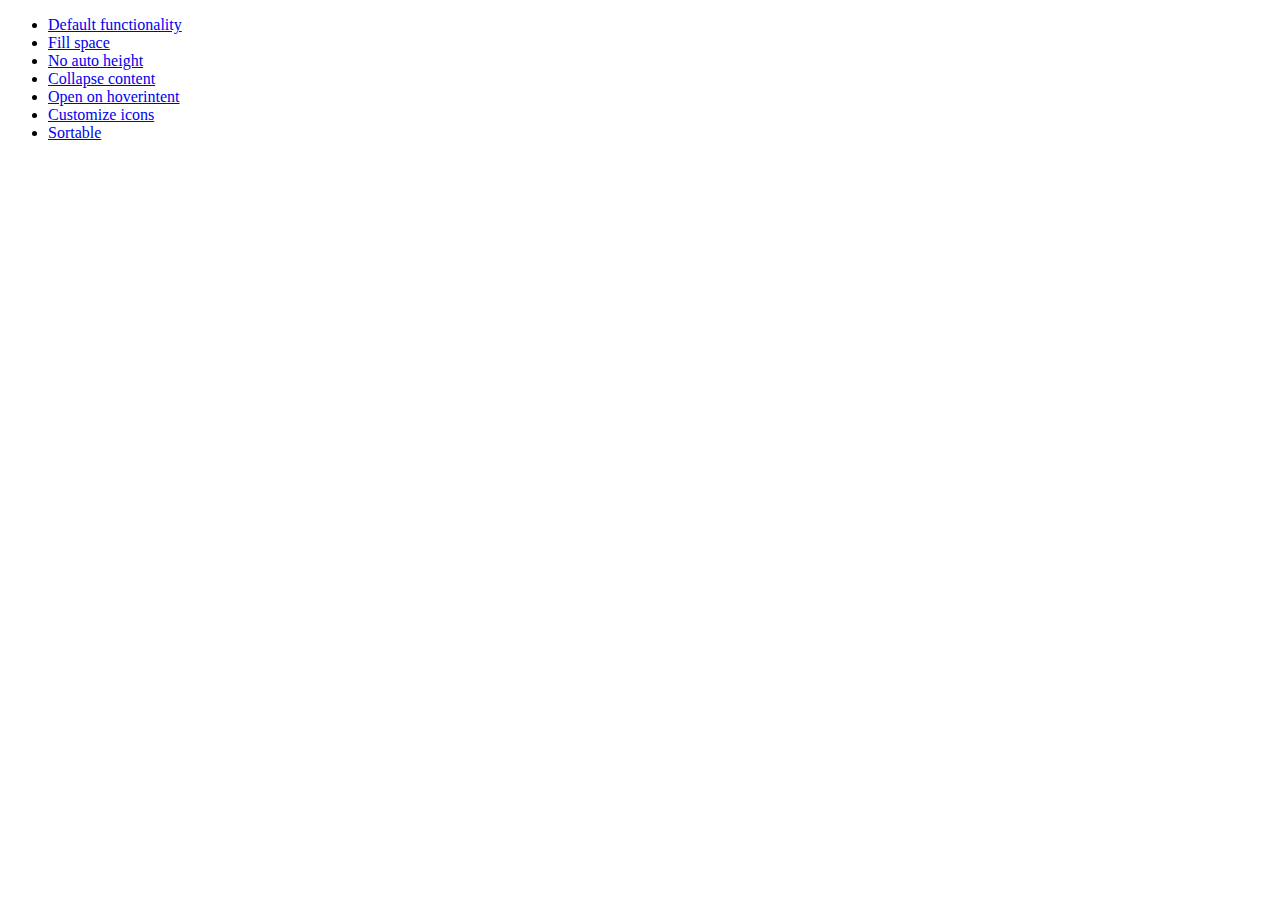
<file: src/main/resources/content/jquery-ui-1.10.3/demos/accordion/index.html>
<!doctype html>
<html lang="en">
<head>
	<meta charset="utf-8">
	<title>jQuery UI Accordion Demos</title>
</head>
<body>

<ul>
	<li><a href="default.html">Default functionality</a></li>
	<li><a href="fillspace.html">Fill space</a></li>
	<li><a href="no-auto-height.html">No auto height</a></li>
	<li><a href="collapsible.html">Collapse content</a></li>
	<li><a href="hoverintent.html">Open on hoverintent</a></li>
	<li><a href="custom-icons.html">Customize icons</a></li>
	<li><a href="sortable.html">Sortable</a></li>
</ul>

</body>
</html>
</file>
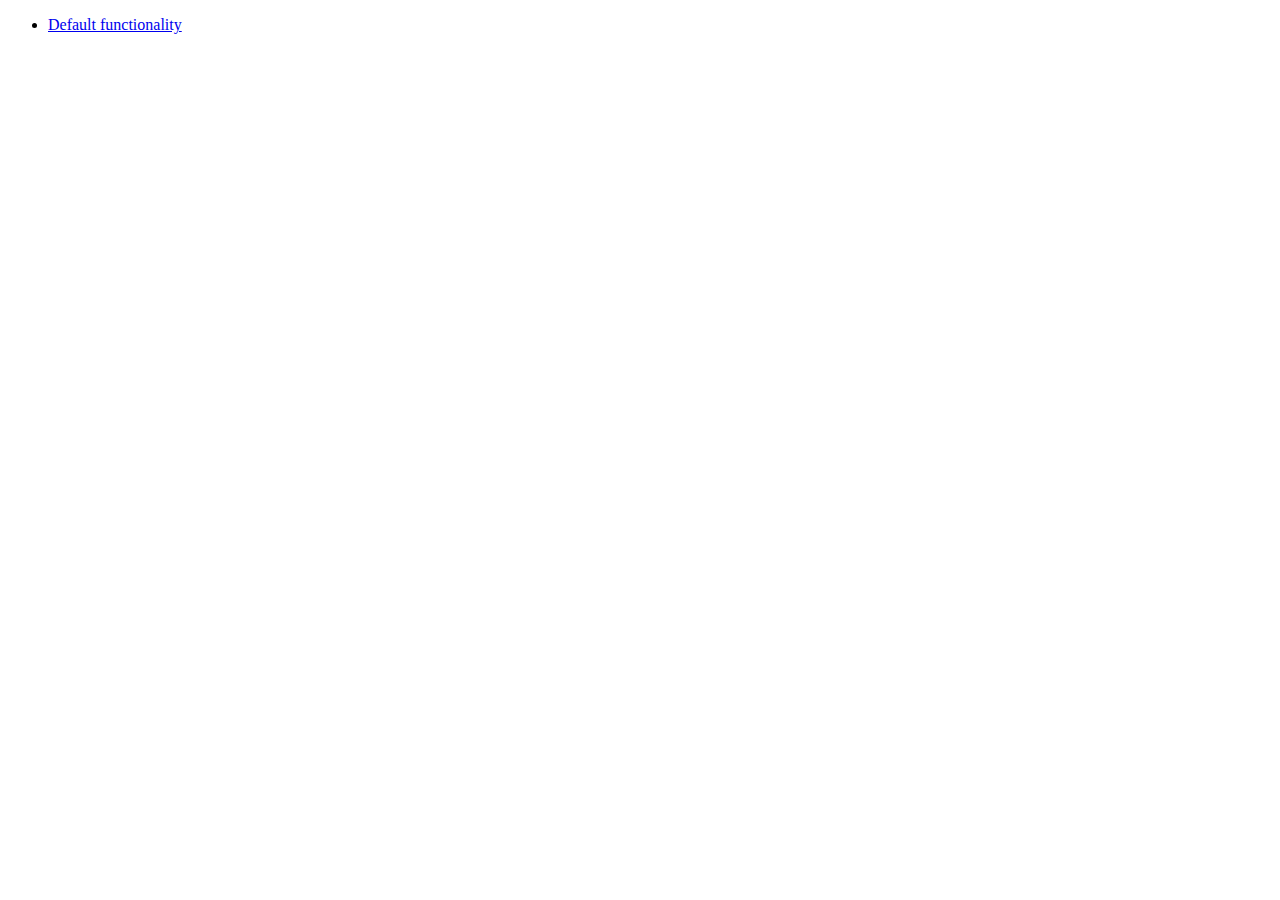
<file: src/main/resources/content/jquery-ui-1.10.3/demos/addClass/index.html>
<!doctype html>
<html lang="en">
<head>
	<meta charset="utf-8">
	<title>jQuery UI Effects Demos</title>
</head>
<body>

<ul>
	<li><a href="default.html">Default functionality</a></li>
</ul>

</body>
</html>
</file>
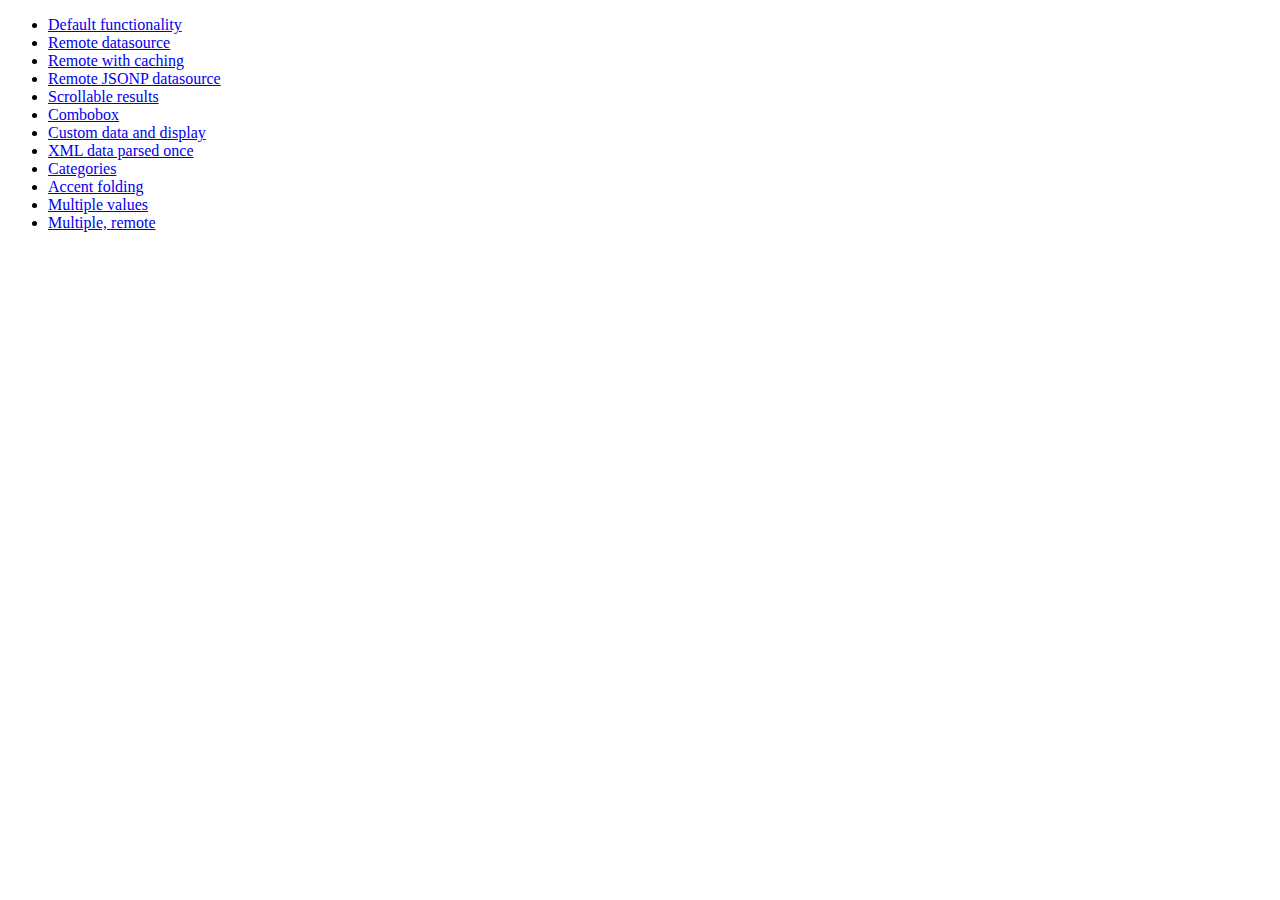
<file: src/main/resources/content/jquery-ui-1.10.3/demos/autocomplete/index.html>
<!doctype html>
<html lang="en">
<head>
	<meta charset="utf-8">
	<title>jQuery UI Autocomplete Demos</title>
</head>
<body>

<ul>
	<li><a href="default.html">Default functionality</a></li>
	<li><a href="remote.html">Remote datasource</a></li>
	<li><a href="remote-with-cache.html">Remote with caching</a></li>
	<li><a href="remote-jsonp.html">Remote JSONP datasource</a></li>
	<li><a href="maxheight.html">Scrollable results</a></li>
	<li><a href="combobox.html">Combobox</a></li>
	<li><a href="custom-data.html">Custom data and display</a></li>
	<li><a href="xml.html">XML data parsed once</a></li>
	<li><a href="categories.html">Categories</a></li>
	<li><a href="folding.html">Accent folding</a></li>
	<li><a href="multiple.html">Multiple values</a></li>
	<li><a href="multiple-remote.html">Multiple, remote</a></li>
</ul>

</body>
</html>
</file>
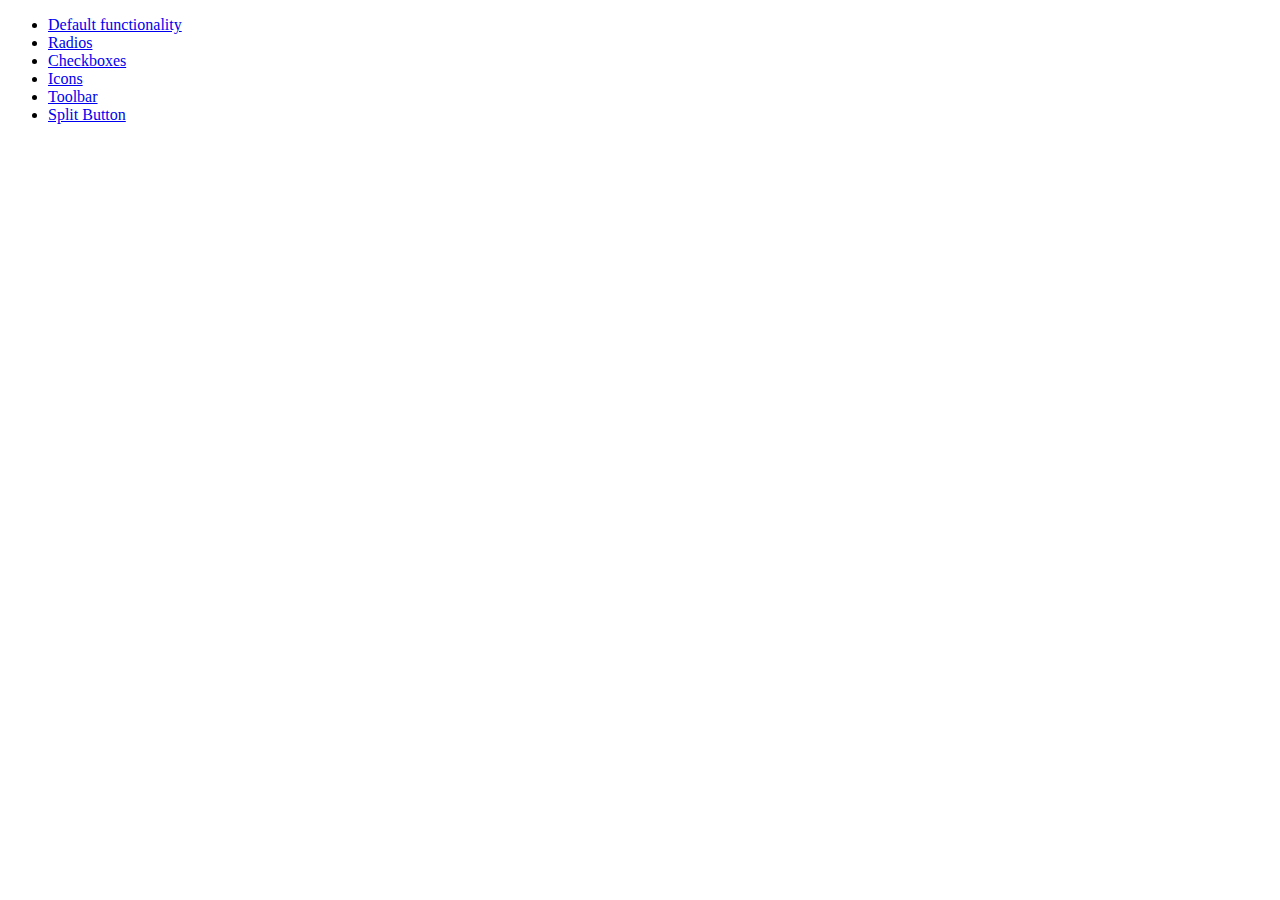
<file: src/main/resources/content/jquery-ui-1.10.3/demos/button/index.html>
<!doctype html>
<html lang="en">
<head>
	<meta charset="utf-8">
	<title>jQuery UI Button Demos</title>
</head>
<body>

<ul>
	<li><a href="default.html">Default functionality</a></li>
	<li><a href="radio.html">Radios</a></li>
	<li><a href="checkbox.html">Checkboxes</a></li>
	<li><a href="icons.html">Icons</a></li>
	<li><a href="toolbar.html">Toolbar</a></li>
	<li><a href="splitbutton.html">Split Button</a></li>
</ul>

</body>
</html>
</file>
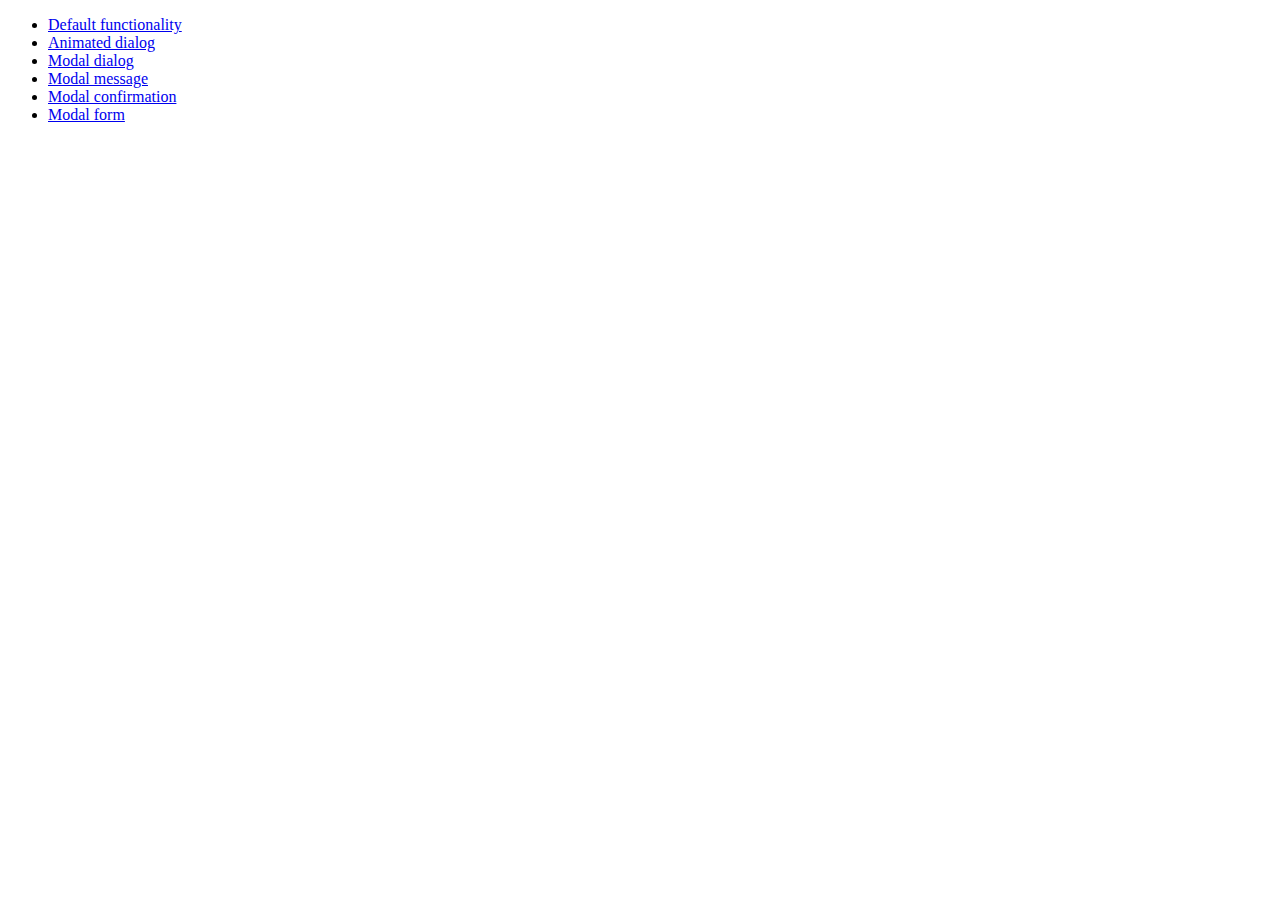
<file: src/main/resources/content/jquery-ui-1.10.3/demos/dialog/index.html>
<!doctype html>
<html lang="en">
<head>
	<meta charset="utf-8">
	<title>jQuery UI Dialog Demos</title>
</head>
<body>

<ul>
	<li><a href="default.html">Default functionality</a></li>
	<li><a href="animated.html">Animated dialog</a></li>
	<li><a href="modal.html">Modal dialog</a></li>
	<li><a href="modal-message.html">Modal message</a></li>
	<li><a href="modal-confirmation.html">Modal confirmation</a></li>
	<li><a href="modal-form.html">Modal form</a></li>
</ul>

</body>
</html>
</file>
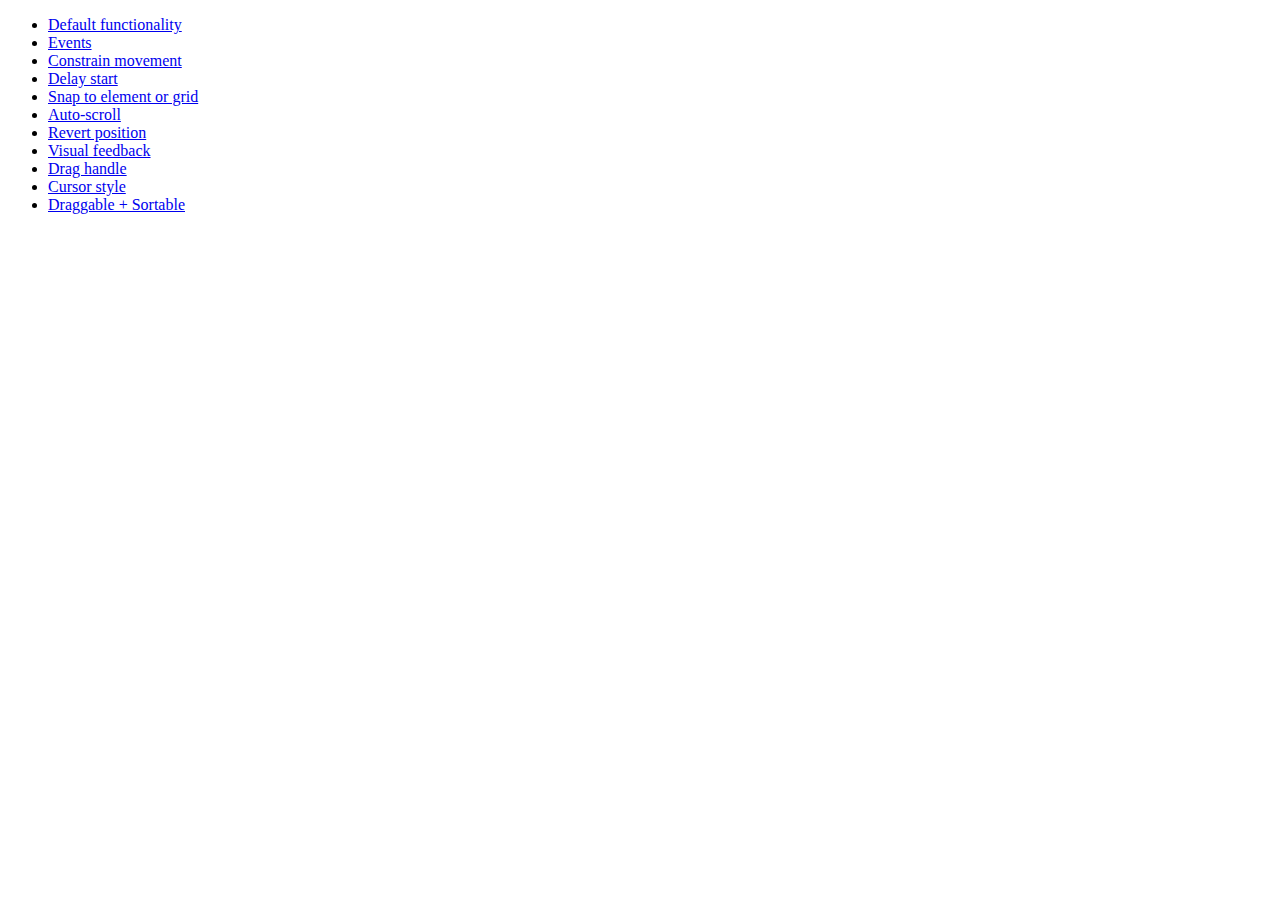
<file: src/main/resources/content/jquery-ui-1.10.3/demos/draggable/index.html>
<!doctype html>
<html lang="en">
<head>
	<meta charset="utf-8">
	<title>jQuery UI Draggable Demos</title>
</head>
<body>

<ul>
	<li><a href="default.html">Default functionality</a></li>
	<li><a href="events.html">Events</a></li>
	<li><a href="constrain-movement.html">Constrain movement</a></li>
	<li><a href="delay-start.html">Delay start</a></li>
	<li><a href="snap-to.html">Snap to element or grid</a></li>
	<li><a href="scroll.html">Auto-scroll</a></li>
	<li><a href="revert.html">Revert position</a></li>
	<li><a href="visual-feedback.html">Visual feedback</a></li>
	<li><a href="handle.html">Drag handle</a></li>
	<li><a href="cursor-style.html">Cursor style</a></li>
	<li><a href="sortable.html">Draggable + Sortable</a></li>
</ul>

</body>
</html>
</file>
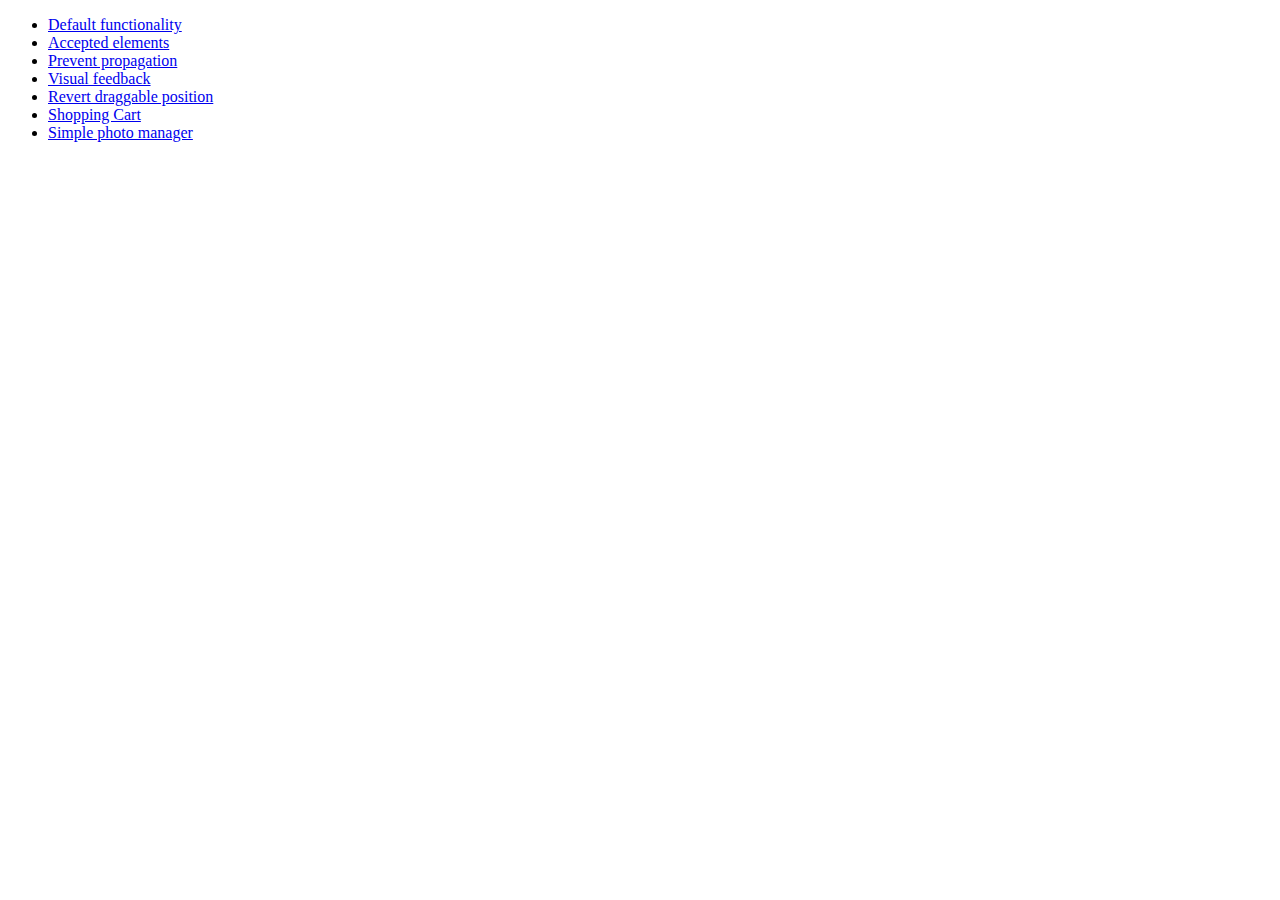
<file: src/main/resources/content/jquery-ui-1.10.3/demos/droppable/index.html>
<!doctype html>
<html lang="en">
<head>
	<meta charset="utf-8">
	<title>jQuery UI Droppable Demos</title>
</head>
<body>

<ul>
	<li><a href="default.html">Default functionality</a></li>
	<li><a href="accepted-elements.html">Accepted elements</a></li>
	<li><a href="propagation.html">Prevent propagation</a></li>
	<li><a href="visual-feedback.html">Visual feedback</a></li>
	<li><a href="revert.html">Revert draggable position</a></li>
	<li><a href="shopping-cart.html">Shopping Cart</a></li>
	<li><a href="photo-manager.html">Simple photo manager</a></li>
</ul>

</body>
</html>
</file>
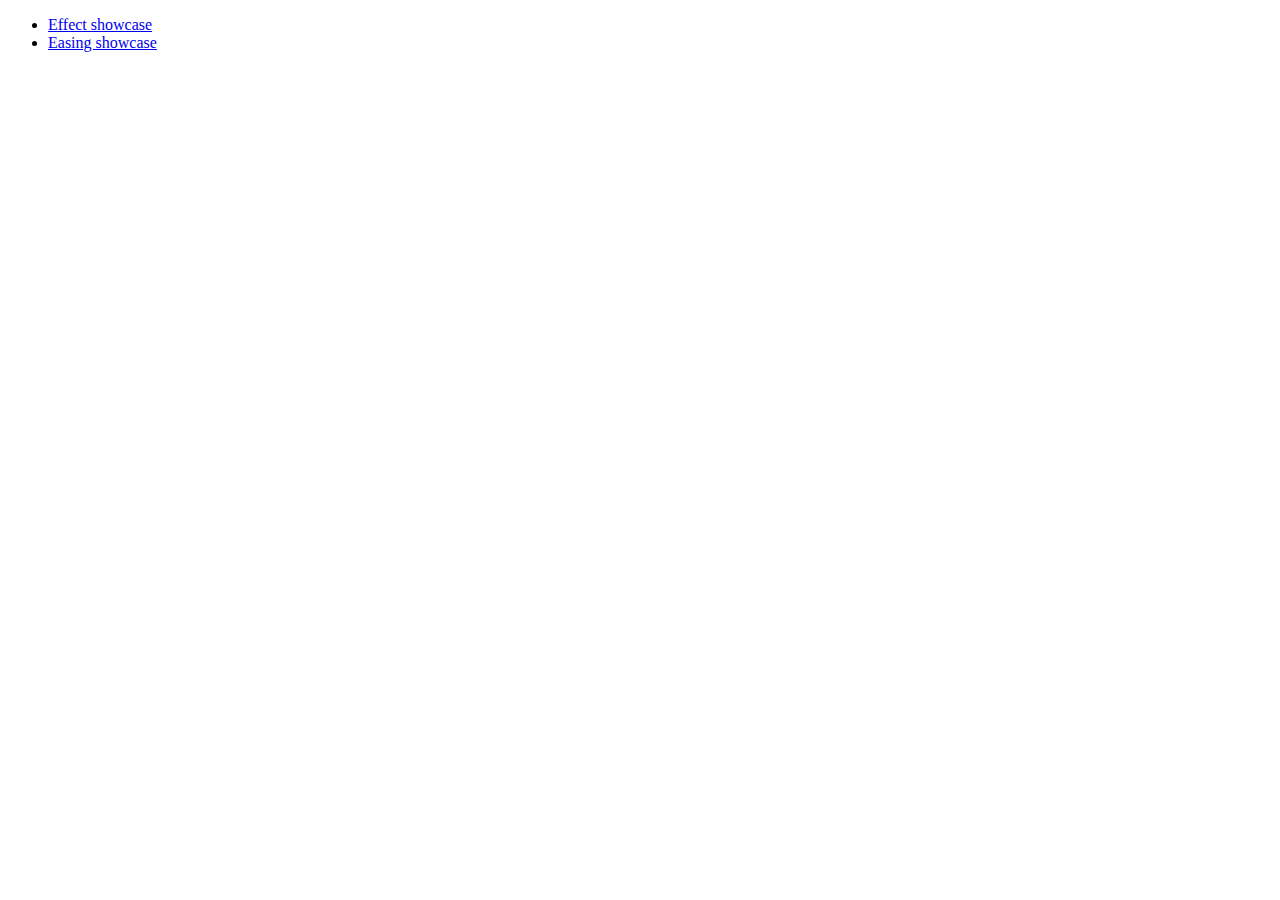
<file: src/main/resources/content/jquery-ui-1.10.3/demos/effect/index.html>
<!doctype html>
<html lang="en">
<head>
	<meta charset="utf-8">
	<title>jQuery UI Effects Demos</title>
</head>
<body>

<ul>
	<li><a href="default.html">Effect showcase</a></li>
	<li><a href="easing.html">Easing showcase</a></li>
</ul>

</body>
</html>
</file>
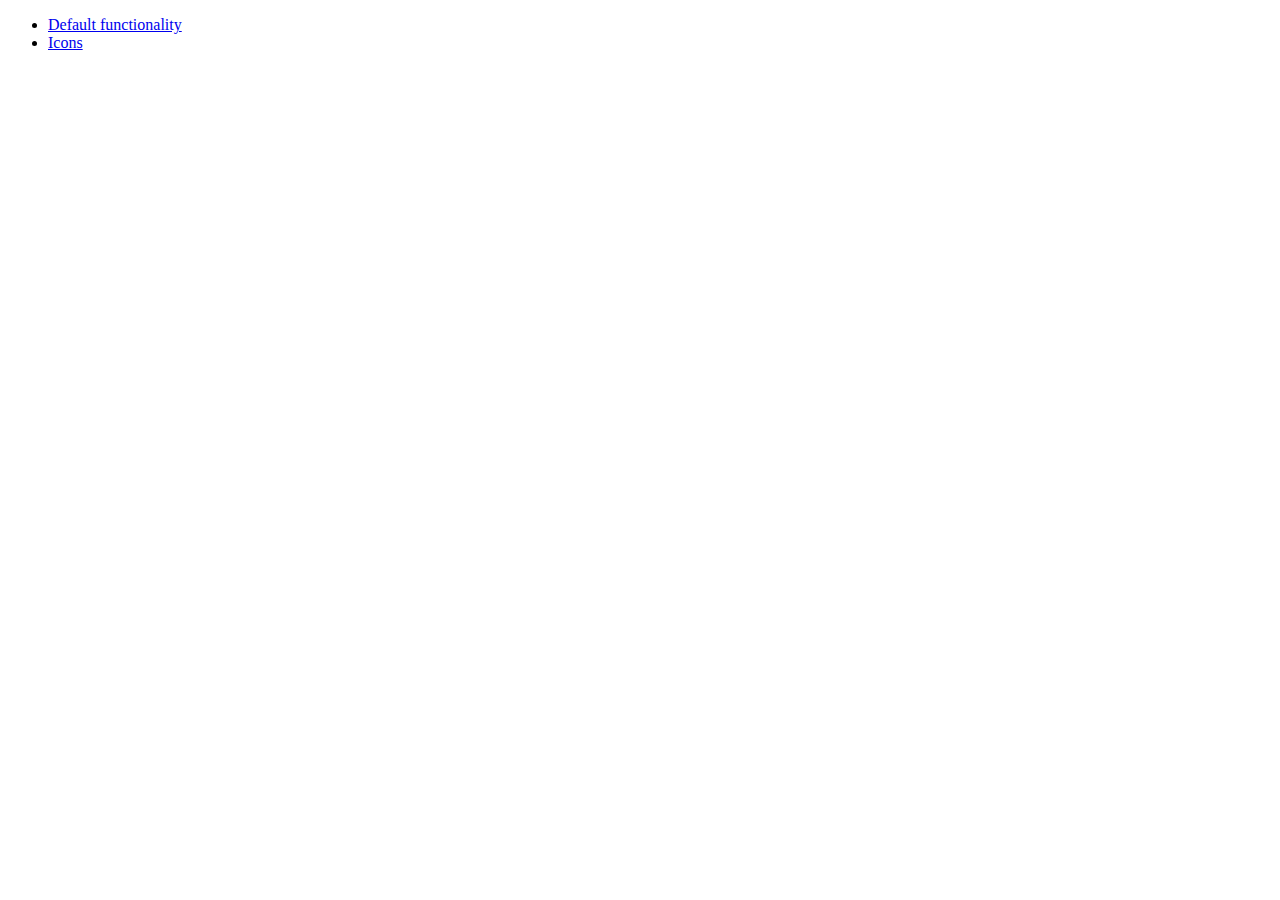
<file: src/main/resources/content/jquery-ui-1.10.3/demos/menu/index.html>
<!doctype html>
<html lang="en">
<head>
	<meta charset="utf-8">
	<title>jQuery UI Menu Demos</title>
</head>
<body>

<ul>
	<li><a href="default.html">Default functionality</a></li>
	<li><a href="icons.html">Icons</a></li>
</ul>

</body>
</html>
</file>
